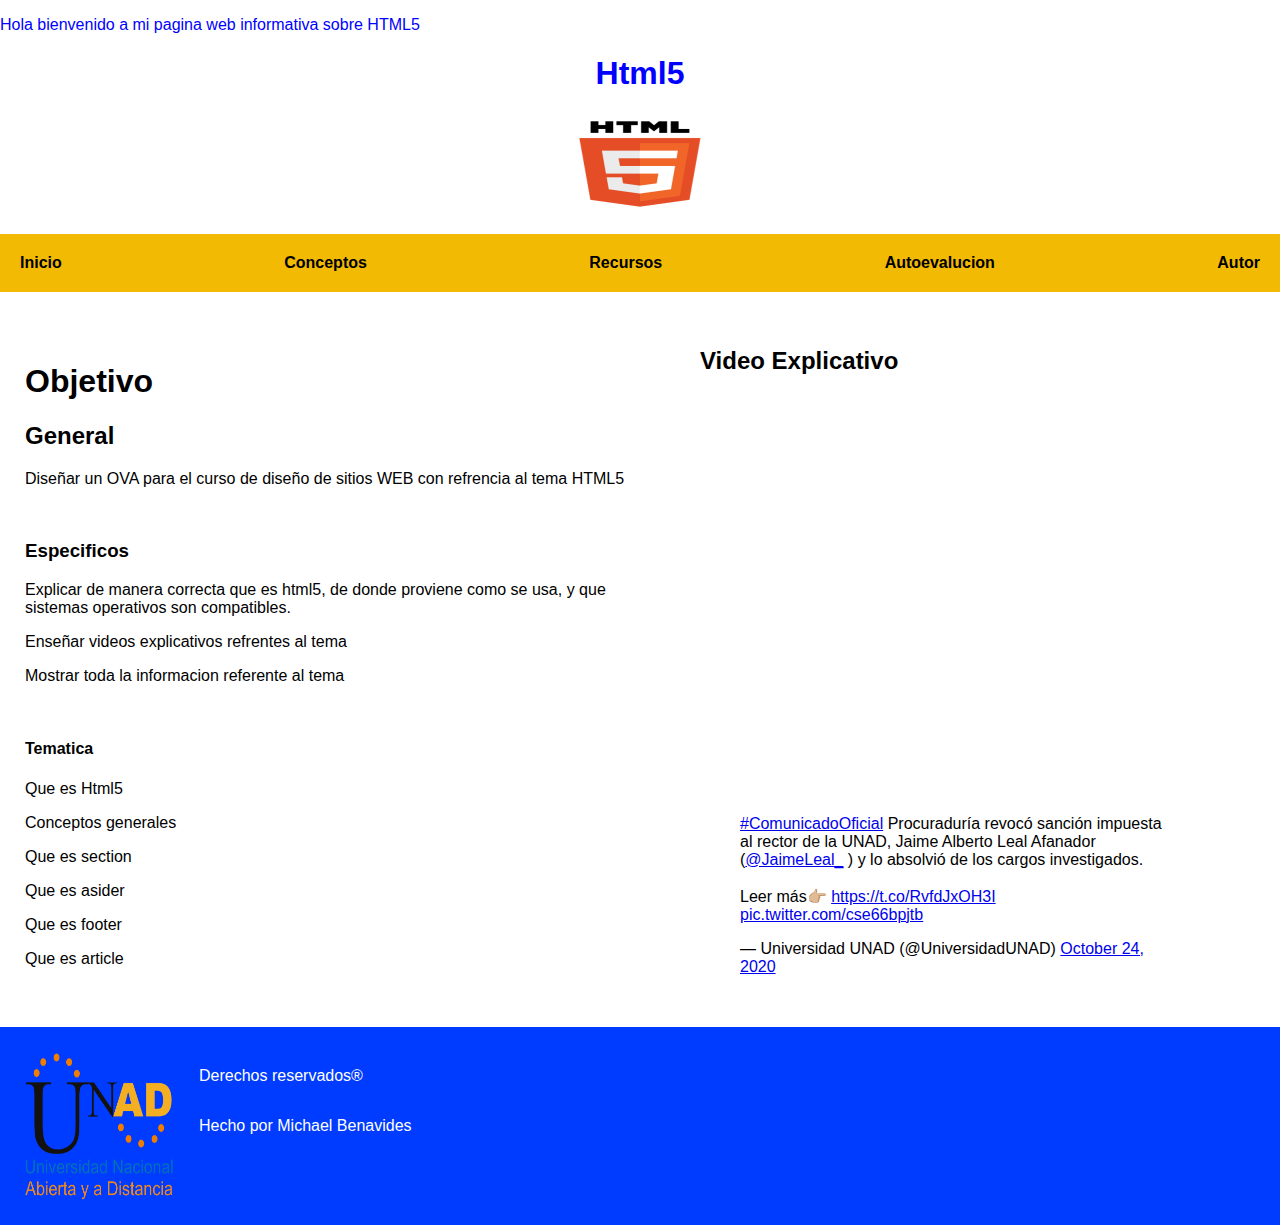
<file: index.html>
<!doctype html>
<html lang="en">

  <head>

     <meta charset="utf-8">

     <meta name="viewport" content="width=device-width,initial-scale=1.0">

     <title> DISEÑO WEB HTML5 </title >

    <link href="estilos.css" rel="stylesheet">

  </head>

   <body>

     <p class="bienvenido">Hola bienvenido a mi pagina web informativa sobre HTML5</p>

     <body bgcolor="#ffffff">



     </body>

     <center>

        <h1 style="color:blue;">Html5</h1>

        <img class="html5"src="logo.png" width="200" height="100">

     </center>

     <div class="menu">

        <ul>

           <a href="index.html">Inicio</a>

           <a href="concepto1.html">Conceptos</a>

           <a href="recurso1.html">Recursos</a>

           <a href="autoevaluacion1.html">Autoevalucion</a>

           <a href="autor.html">Autor</a>

       </ul>

    </div>

     <h2 class="inicio"></h2>

     <div class="body-container">

        <div class="columns">

           <p>

              <h1>Objetivo</h1>

           </p>

           <h2>General</h2>

           <p>Diseñar un OVA para el curso de diseño de sitios WEB con refrencia al tema HTML5</p>

           <br>

           <h3>Especificos</h3>

           <p>Explicar de manera correcta que es html5, de donde proviene
            como se usa, y que sistemas operativos son compatibles.</p>

            <p>Enseñar videos explicativos refrentes al tema</p>

            <p>Mostrar toda la informacion referente al tema</p>

            <br>

            <h4>Tematica</h4>

            <p>Que es Html5</p>

            <p>Conceptos generales</p>

            <p>Que es section</p>

            <p>Que es asider</p>

            <p>Que es footer</p>

            <p>Que es article</p>

            <br>
        </div>

        <div class="media-container">

           <left>

              <h2>Video Explicativo</h2>

              <iframe width="500" height="400" src="https://www.youtube.com/embed/kN1XP-Bef7w" frameborder="0" allow="accelerometer; autoplay; clipboard-write; encrypted-media; gyroscope; picture-in-picture" allowfullscreen></iframe>

           </left>

              <aside>

               <blockquote class="twitter-tweet"><p lang="es" dir="ltr">

                  <a href="https://twitter.com/hashtag/ComunicadoOficial?src=hash&amp;ref_src=twsrc%5Etfw">#ComunicadoOficial</a> 
                  Procuraduría revocó sanción impuesta al rector de la UNAD, Jaime Alberto Leal Afanador 
                  (<a href="https://twitter.com/JaimeLeal_?ref_src=twsrc%5Etfw">@JaimeLeal_</a> ) 
                  y lo absolvió de los cargos investigados.<br><br>Leer más👉🏼 
                  <a href="https://t.co/RvfdJxOH3I">https://t.co/RvfdJxOH3I</a> 
                  <a href="https://t.co/cse66bpjtb">pic.twitter.com/cse66bpjtb</a>
                 </p>&mdash; Universidad UNAD (@UniversidadUNAD) 
                 <a href="https://twitter.com/UniversidadUNAD/status/1320010854277042176?ref_src=twsrc%5Etfw">October 24, 2020</a>
               </blockquote> <script async src="https://platform.twitter.com/widgets.js" charset="utf-8"></script>

              </aside>
           
        </div>

     </div>

     <footer>

        <img src="logounad.png" alt="logo de la unad" width="150" height="150">

        <div class="footer-text">

          <p>Derechos reservados®</p>

          <p>Hecho por Michael Benavides</p>

        </div>

     </footer>

   </body>

</html>
</file>
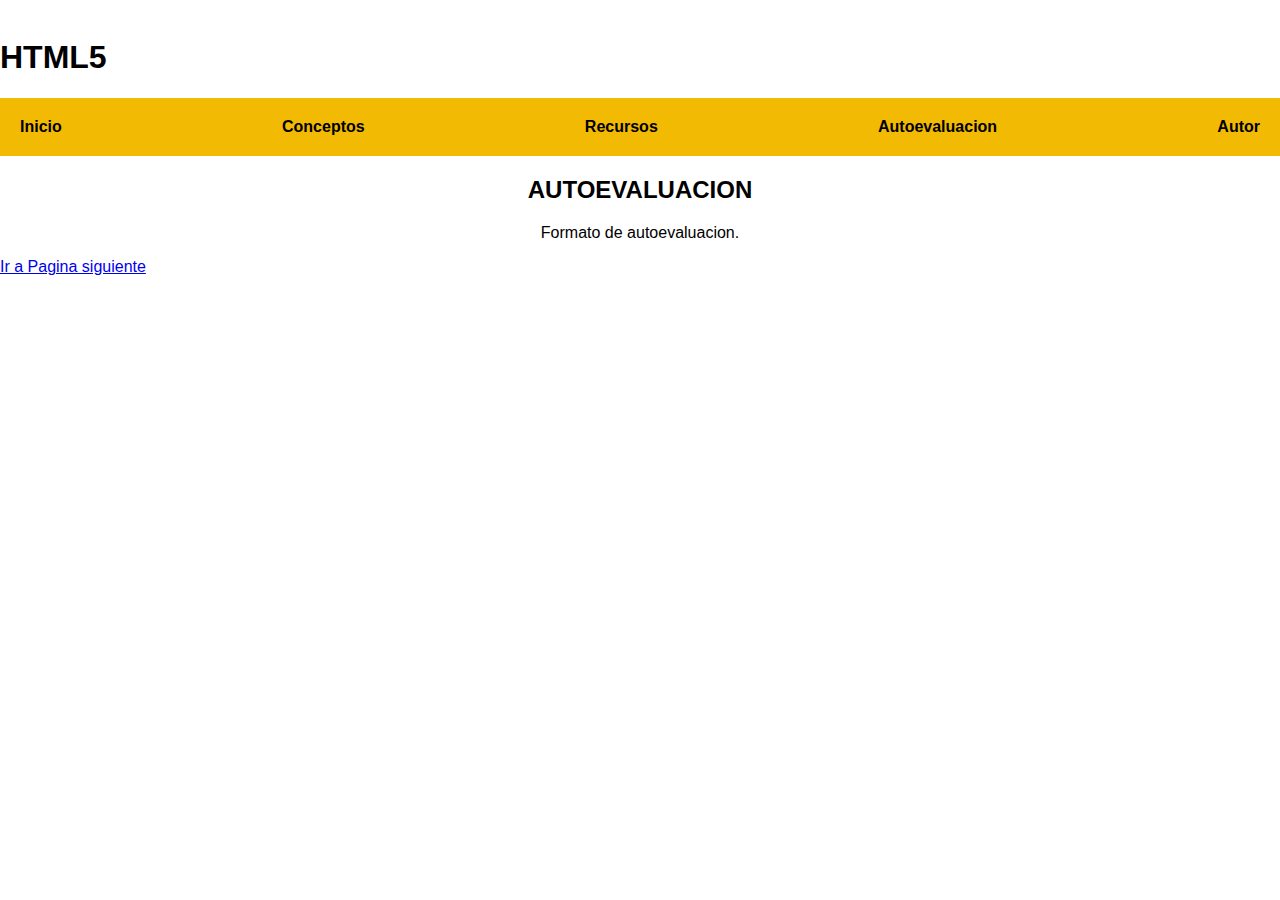
<file: autoevalucion1.html>
<!DOCTYPE html>
<html lang="en">
<head>
    <meta charset="UTF-8">
    <meta name="viewport" content="width=device-width, initial-scale=1.0">
    <title>Document</title>
    <br>
    <link href="estilos.css" rel="stylesheet">
</head>
<body>
    <body class="conceptos-uno-contenido" bgcolor="#ffffff">
    

        <h1 class="Titulo"> HTML5</h1>
    
    
        <div class="menu">
            
            <ul>
              <a href="inicio.html">Inicio</a> 
    
              <a href="concepto1.html">Conceptos</a>
    
              <a href="recurso1.html"> Recursos</a> 
    
              <a href="autoevaluacion1.html">Autoevaluacion</a>
    
              <a href="autor.html"> Autor</a>
            </ul>
    
        </div >
        <center> <h2 >AUTOEVALUACION</h2> </center>
        <body bgcolor="#ffffff">
            <center>
                <p>
                    Formato de autoevaluacion.
                </p>
            </center>
    </body> 
    <a href="autoevalucion2.html">  Ir a Pagina siguiente</a>    
</body>
</html>
</file>
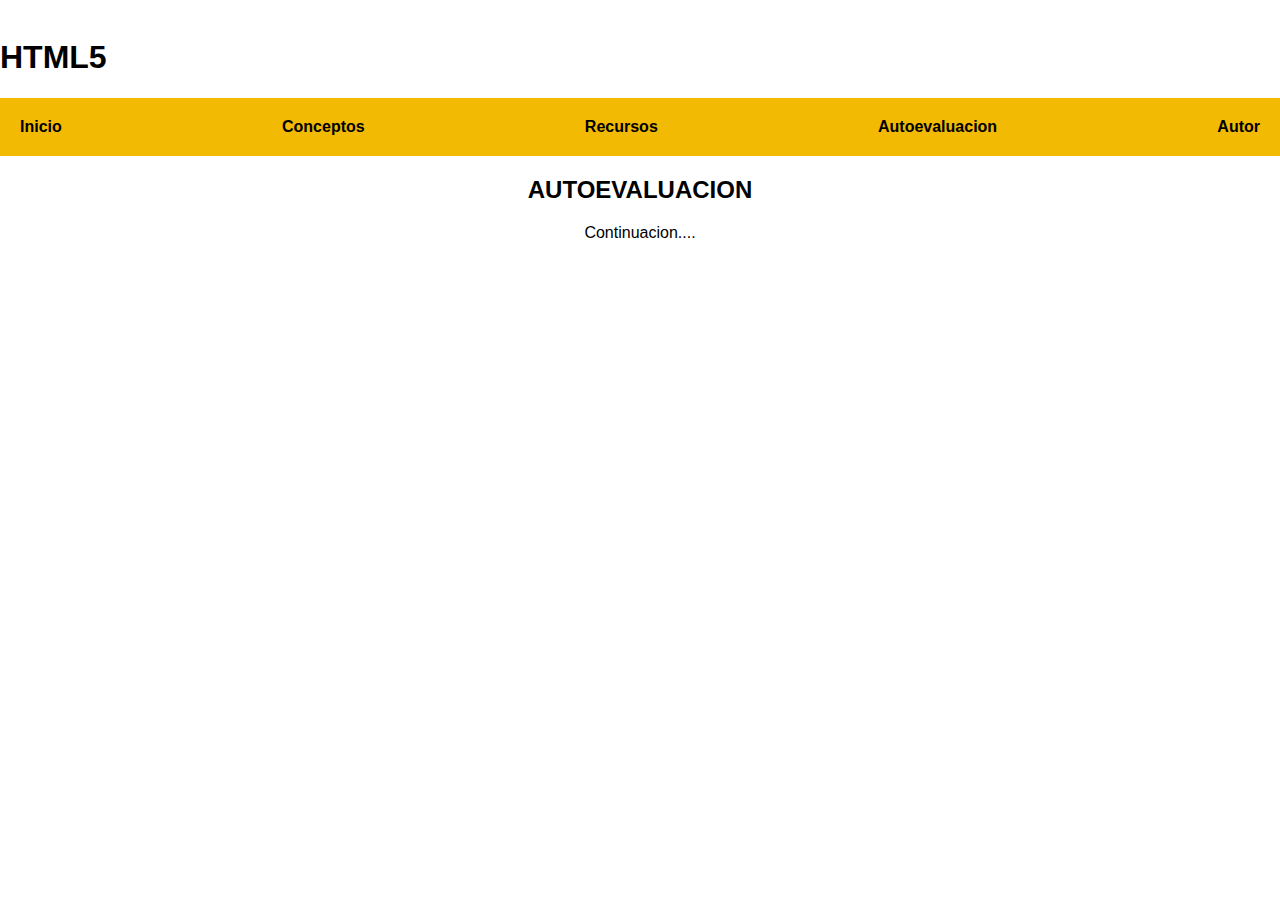
<file: autoevalucion2.html>
<!DOCTYPE html>
<html lang="en">
<head>
    <meta charset="UTF-8">
    <meta name="viewport" content="width=device-width, initial-scale=1.0">
    <title>Document</title>
    <br>
    <link href="estilos.css" rel="stylesheet">
</head>
<body>
    <body class="conceptos-uno-contenido" bgcolor="#ffffff">
    

        <h1 class="Titulo"> HTML5</h1>
    
    
        <div class="menu">
            
            <ul>
              <a href="inicio.html">Inicio</a> 
    
              <a href="concepto1.html">Conceptos</a>
    
              <a href="recurso1.html"> Recursos</a> 
    
              <a href="autoevaluacion1.html">Autoevaluacion</a>
    
             <a href="autor.html"> Autor</a>
            </ul>
    
        </div >
        <center> <h2 >AUTOEVALUACION</h2> </center>
        <body bgcolor="#ffffff">
            <center>
                <p>
                    Continuacion....
                </p>
            </center>
    </body>     
</body>
</html>
</file>
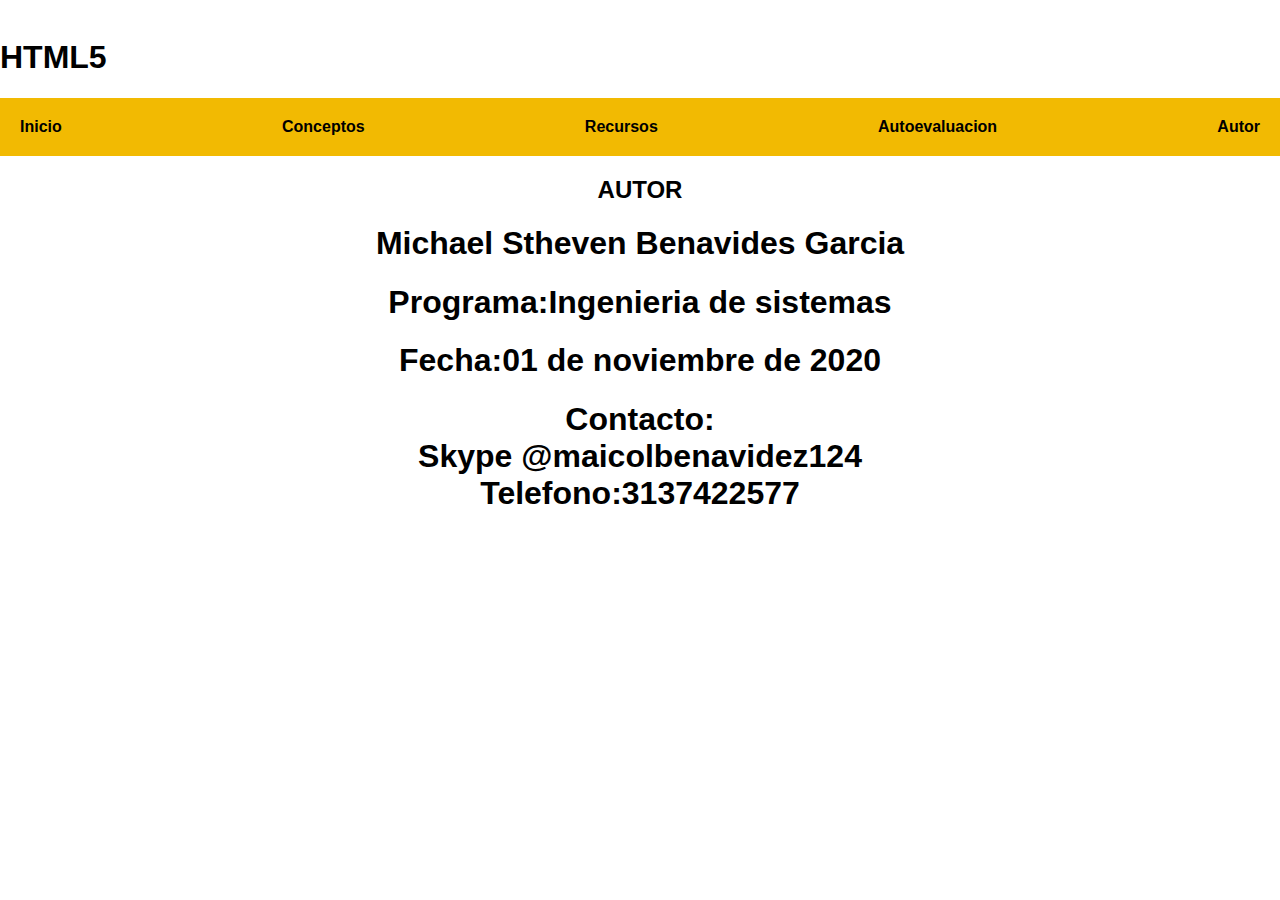
<file: autor.html>
<!DOCTYPE html>
<html lang="en">
<head>
    <meta charset="UTF-8">
    <meta name="viewport" content="width=device-width, initial-scale=1.0">
    <title>Document</title>
    <br>
    <link href="estilos.css" rel="stylesheet">
</head>
<body>

    <h1 class="Titulo"> HTML5</h1>

    <div class="menu">
        <ul>
        
         <a href="inicio.html">Inicio</a> 

         <a href="concepto1.html">Conceptos</a>
 
         <a href="recurso1.html"> Recursos</a> 

         <a href="autoevalucion1.html">Autoevaluacion</a>

         <a href="autor.html"> Autor</a>
        </ul>

    </div >
   <center> <h2 >AUTOR</h2> </center>
   <body bgcolor="#ffffff">
    
    <center>
       <H1>Michael Stheven Benavides Garcia </H1> 
       <H1>Programa:Ingenieria de sistemas</H1> 
       <H1>Fecha:01 de noviembre de 2020</H1> 
       <H1>Contacto:
       <br>
        Skype @maicolbenavidez124 
        <br>
        Telefono:3137422577
       </H1>

    </center>

  </H1> 

  <center>     
    
  </center>



  
</body>
</html>
</file>
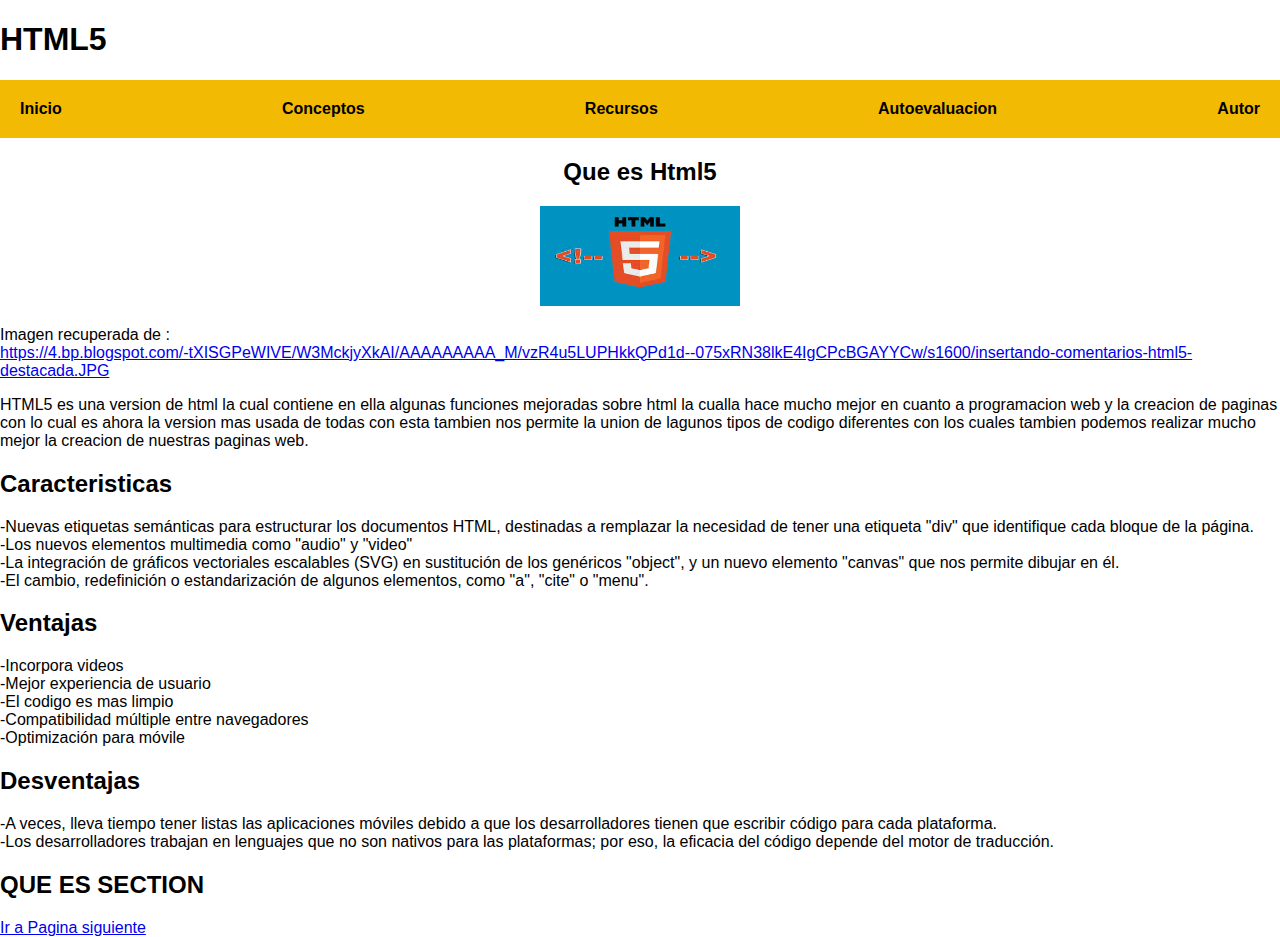
<file: concepto1.html>
<!DOCTYPE html>
<html lang="en">
<head>
    <meta charset="UTF-8">
    <meta name="viewport" content="width=device-width, initial-scale=1.0">
    <title>Document</title>
    <link href="estilos.css" rel="stylesheet">
    
</head>
<body class="conceptos-uno-contenido" bgcolor="#ffffff">
    

    <h1 class="Titulo"> HTML5</h1>


    <div class="menu">
        
        <ul>
          <a href="index.html">Inicio</a> 

          <a href="concepto1.html">Conceptos</a>

          <a href="recurso1.html"> Recursos</a> 

          <a href="autoevaluacion1.html">Autoevaluacion</a>

          <a href="autor.html"> Autor</a>
        </ul>

    </div >

    
  <center>  <h2 >Que es Html5</h2>  
  <img src="h5.jfif"  width="200"  height="100">  </center>
   <p>
    Imagen recuperada de :
    <br>
  <a href="https://4.bp.blogspot.com/-tXISGPeWIVE/W3MckjyXkAI/AAAAAAAAA_M/vzR4u5LUPHkkQPd1d--075xRN38lkE4IgCPcBGAYYCw/s1600/insertando-comentarios-html5-destacada.JPG" target="_blank">
    https://4.bp.blogspot.com/-tXISGPeWIVE/W3MckjyXkAI/AAAAAAAAA_M/vzR4u5LUPHkkQPd1d--075xRN38lkE4IgCPcBGAYYCw/s1600/insertando-comentarios-html5-destacada.JPG</a> 

  </p>

 <p>
    HTML5 es una version de html la cual contiene en ella algunas funciones mejoradas 
    sobre html la cualla hace mucho mejor en cuanto a programacion web y la creacion
    de paginas con lo cual es ahora la version mas usada de todas con esta tambien
    nos permite la union de lagunos tipos de codigo diferentes con los cuales
    tambien podemos realizar mucho mejor la creacion de nuestras paginas web.
 </p>
 <h2 class=>Caracteristicas</h2>
 <p>
    -Nuevas etiquetas semánticas para estructurar los documentos HTML, destinadas a 
    remplazar la necesidad de tener una etiqueta "div" que identifique cada bloque de la página.
    <br>
    -Los nuevos elementos multimedia como "audio" y "video"
    <br>
    -La integración de gráficos vectoriales escalables (SVG) en sustitución de los genéricos 
    "object", y un nuevo elemento "canvas" que nos permite dibujar en él.
    <br>
    -El cambio, redefinición o estandarización de algunos elementos, como "a", "cite" o "menu".
 </p>
 <h2>Ventajas</h2>
 <p>
    -Incorpora videos
    <br>
    -Mejor experiencia de usuario
    <br>
    -El codigo es mas limpio
    <br>
    -Compatibilidad múltiple entre navegadores
    <br>
    -Optimización para móvile
 </p>
 <h2>Desventajas</h2>
 <p>
    -A veces, lleva tiempo tener listas 
    las aplicaciones móviles debido a que los 
    desarrolladores tienen que escribir código para cada plataforma.
    <br>
    -Los desarrolladores trabajan en lenguajes que no son nativos 
    para las plataformas; por eso, la eficacia del código depende del motor de traducción.
 </p>
</body>



<H2>QUE ES SECTION</H2>
<a href="concepto2.html">  Ir a Pagina siguiente</a>
<br>






</html>
</file>
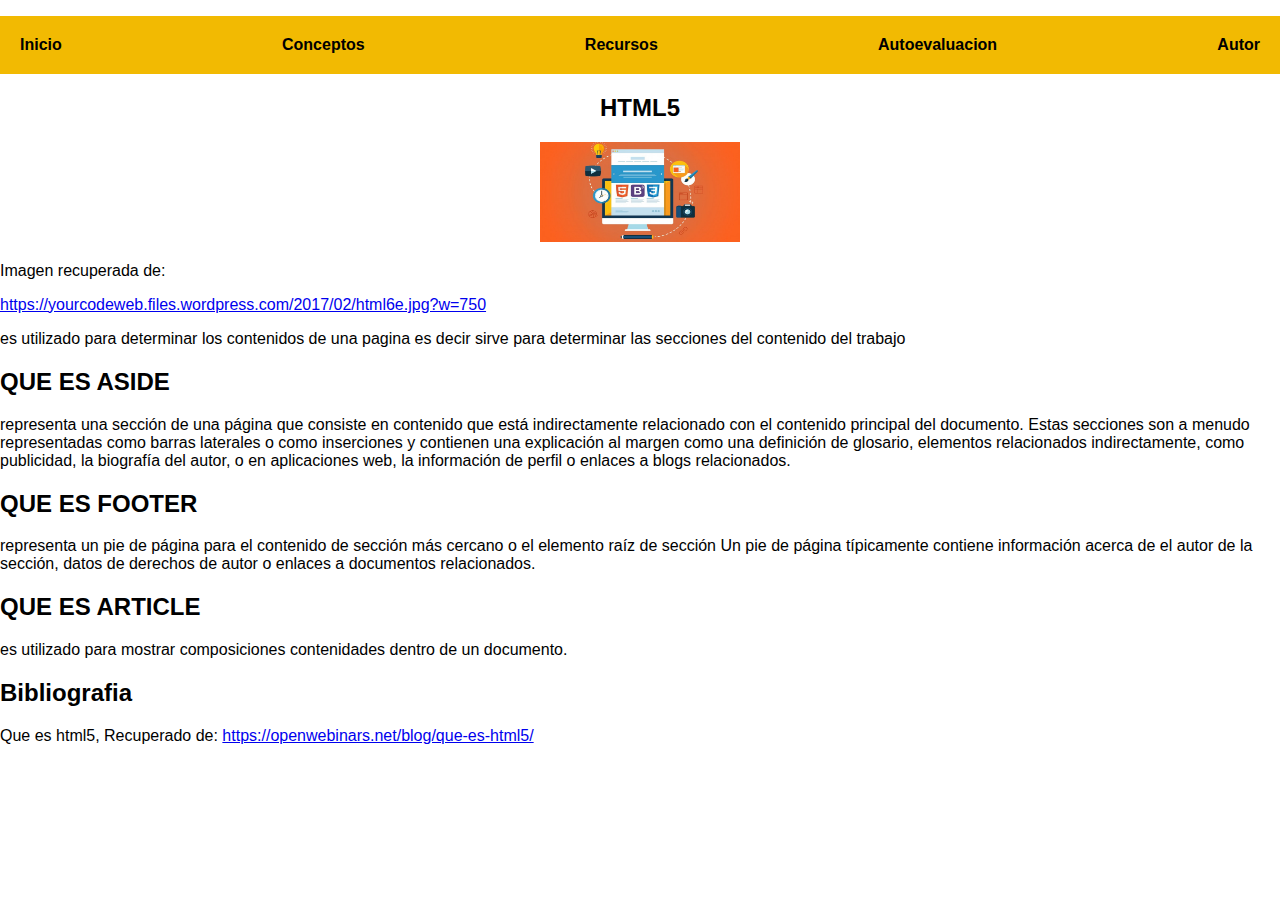
<file: concepto2.html>
<!DOCTYPE html>
<html lang="en">
<head>
    <meta charset="UTF-8">
    <meta name="viewport" content="width=device-width, initial-scale=1.0">
    <title>Document</title>
    <link href="estilos.css" rel="stylesheet">
</head>
<body>
    <div class="menu">
        <ul>
        
         <a href="index.html">Inicio</a> 

         <a href="concepto1.html">Conceptos</a>

         <a href="recurso1.html"> Recursos</a> 

         <a href="autoevaluacion1.html">Autoevaluacion</a>

         <a href="autor.html"> Autor</a>
        </ul>

    </div >

   <center><h2>HTML5</h2>
    <img src="h6.jpg"  width="200"  height="100">  </center>
    <p>Imagen recuperada de:</p>
    <a href="https://yourcodeweb.files.wordpress.com/2017/02/html6e.jpg?w=750" target="_blank">
        https://yourcodeweb.files.wordpress.com/2017/02/html6e.jpg?w=750
    </a> 



    <p>
        
        es utilizado para determinar los contenidos de una pagina es decir sirve
        para determinar las secciones del contenido del trabajo

      
    </p>
   <h2>QUE ES ASIDE</h2>
    <p>
      representa una sección de una página que consiste en contenido que está indirectamente
      relacionado con el contenido principal del documento. Estas secciones son a menudo representadas
      como barras laterales o como inserciones y contienen una explicación al margen como una definición 
      de glosario, elementos relacionados indirectamente, como publicidad, la biografía del autor, o en 
      aplicaciones web, la información de perfil o enlaces a blogs relacionados.
    </p>
    <h2>QUE ES FOOTER</h2>
    <p>
        representa un pie de página para el contenido de sección más cercano o el elemento  
        raíz de sección Un pie de página típicamente contiene información acerca de el autor de 
        la sección, datos de derechos de autor o enlaces a documentos relacionados.
    </p>
    <h2>QUE ES ARTICLE </h2>
    <p>
      es utilizado para mostrar composiciones contenidades dentro de un documento.
   </p>
   <h2>Bibliografia</h2>
   <p>
       Que es html5, Recuperado de: <a href="https://openwebinars.net/blog/que-es-html5/" target="black">
        https://openwebinars.net/blog/que-es-html5/</a>
   </p>

</body>
</html>
</file>
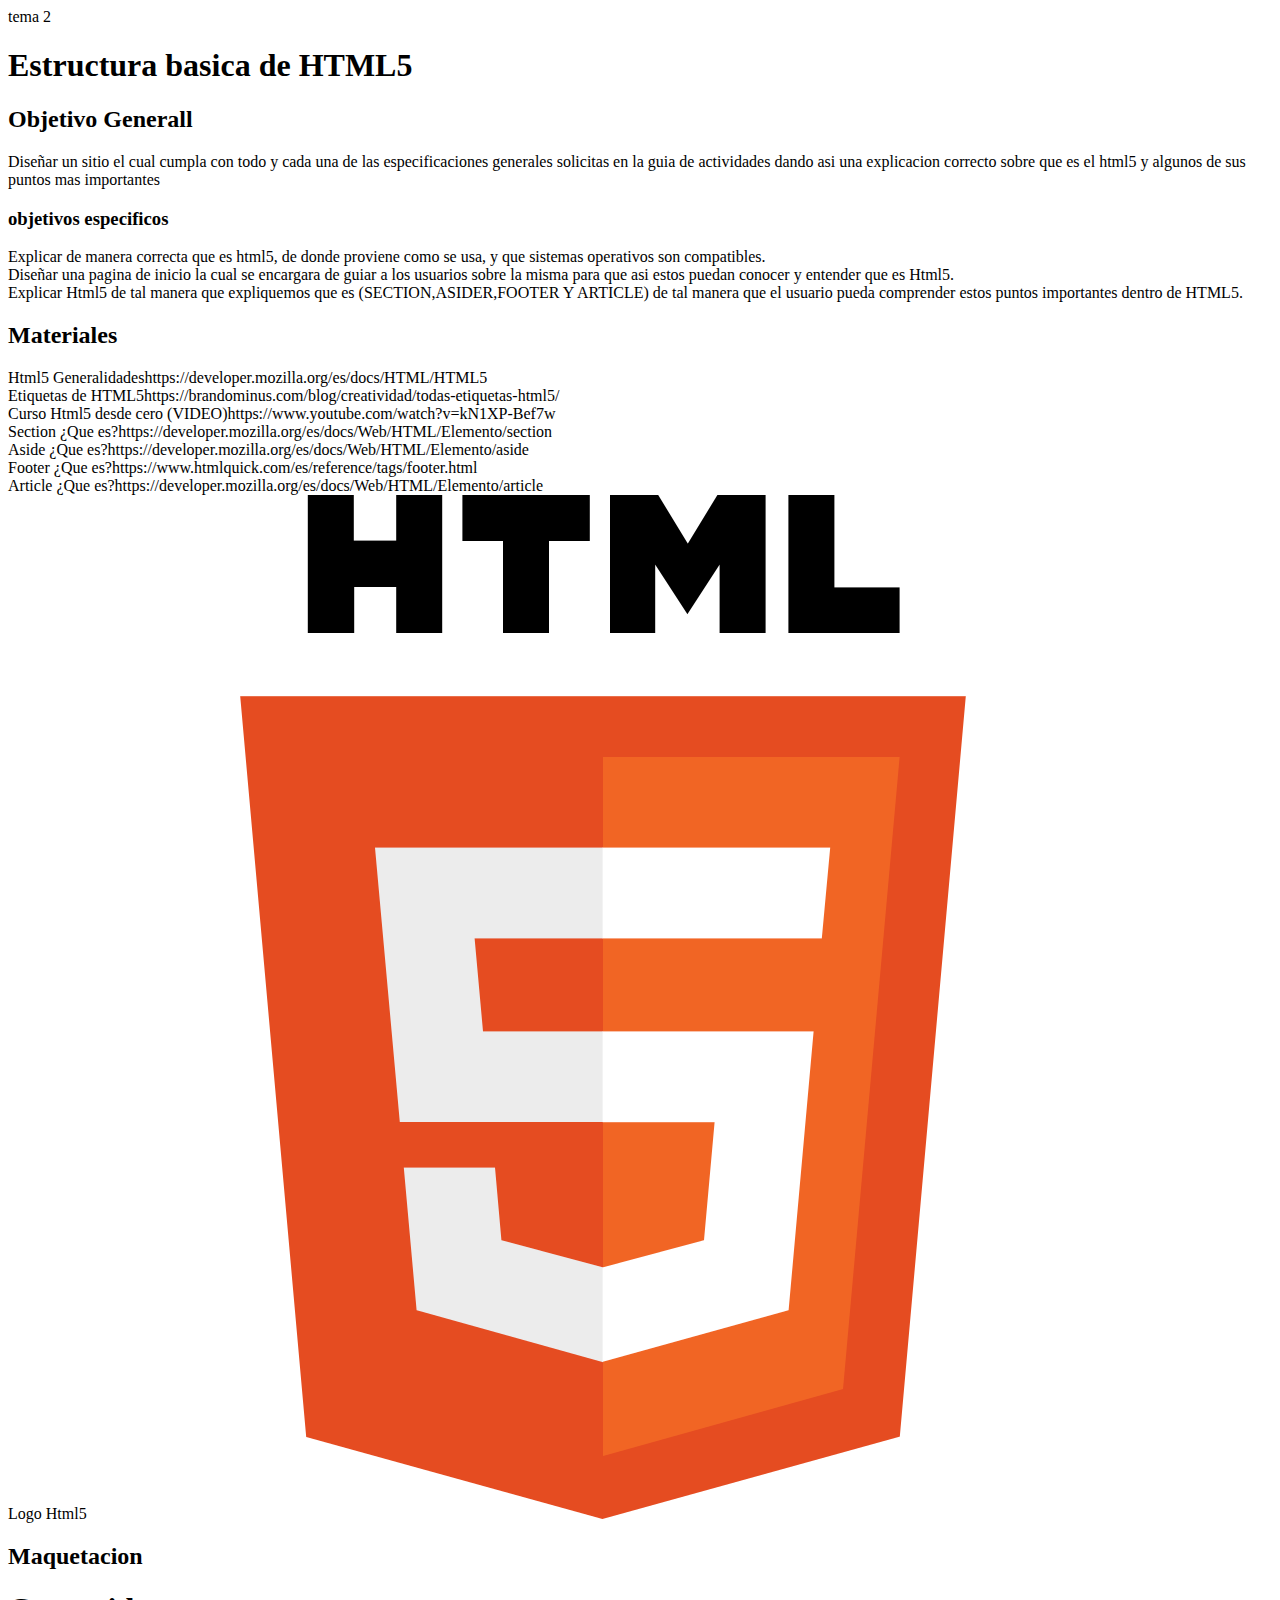
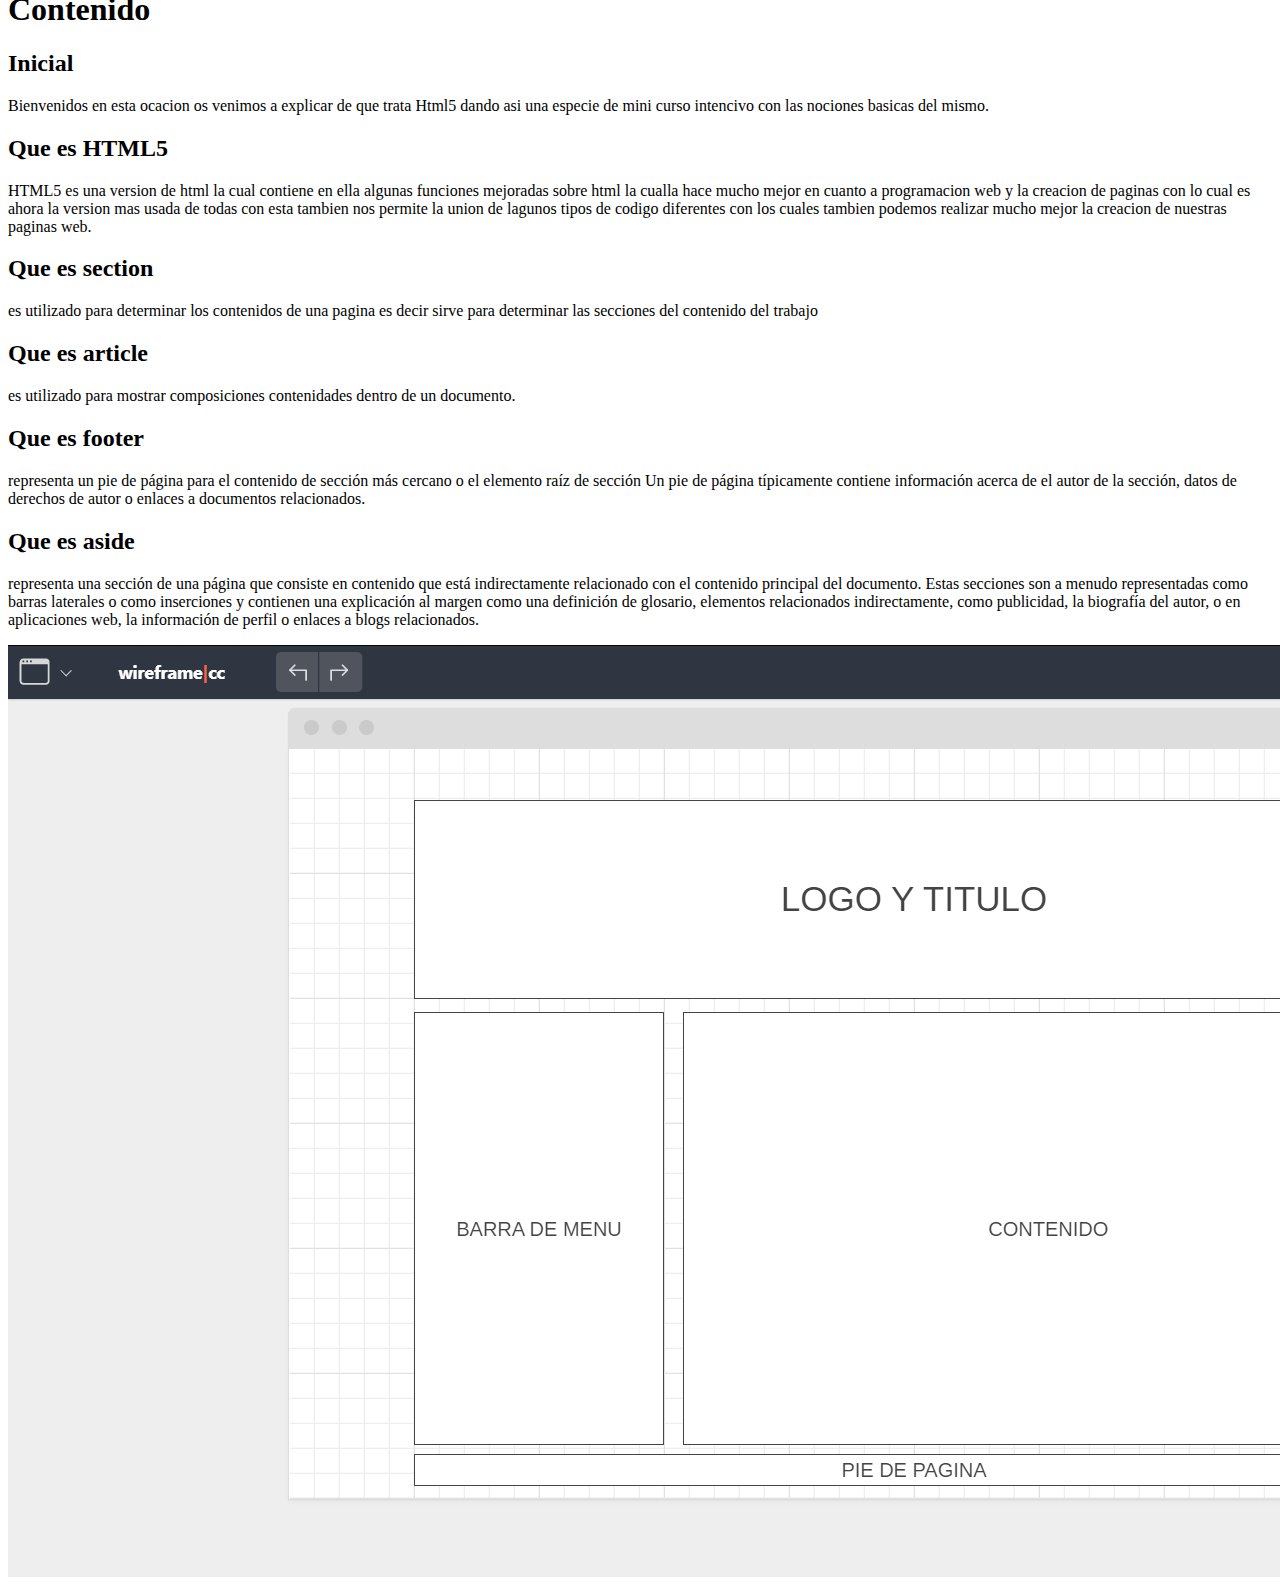
<file: planning.html>
<!doctype html>
<html lang="en">
    <head>
        <meta charset="utf-8">
        <tittle>tema 2</tittle>

    </head>

    <body>

        <h1>Estructura basica de HTML5</h1>
         <!--Objetivo General-->
          <h2>Objetivo Generall</h2>
            <p>Diseñar un sitio el cual cumpla con todo y cada una 
               de las especificaciones generales solicitas en la guia 
               de actividades dando asi una explicacion correcto sobre 
               que es el html5 y algunos de sus puntos mas importantes</p>

             <h3>objetivos especificos</h3>
              <u1>
                   <li>Explicar de manera correcta que es html5, de donde proviene
                       como se usa, y que sistemas operativos son compatibles.
                   </li>
                   <li>Diseñar una pagina de inicio la cual se encargara de guiar
                       a los usuarios sobre la misma para que asi estos puedan
                       conocer y entender que es Html5.
                   </li>
                   <li>Explicar Html5 de tal manera que expliquemos que es 
                       (SECTION,ASIDER,FOOTER Y ARTICLE)
                       de tal manera que el usuario pueda comprender estos 
                       puntos importantes dentro de HTML5.
                   </li>
              </u1>
           <h2>Materiales</h2>
              <li>Html5 Generalidades<a>https://developer.mozilla.org/es/docs/HTML/HTML5</a></li>
              <li>Etiquetas de HTML5<a>https://brandominus.com/blog/creatividad/todas-etiquetas-html5/</a></li>
              <li>Curso Html5 desde cero (VIDEO)<a>https://www.youtube.com/watch?v=kN1XP-Bef7w</a></li>
              <li>Section ¿Que es?<a>https://developer.mozilla.org/es/docs/Web/HTML/Elemento/section</a></li>
              <li>Aside ¿Que es?<a>https://developer.mozilla.org/es/docs/Web/HTML/Elemento/aside</a></li>
              <li>Footer ¿Que es?<a>https://www.htmlquick.com/es/reference/tags/footer.html</a></li>
              <li>Article ¿Que es?<a>https://developer.mozilla.org/es/docs/Web/HTML/Elemento/article</a></li>
              <li>Logo Html5 <img src="html5.png" alt="html5"></li>
            <h2>Maquetacion</h2>

              <h1>Contenido</h1>
                 <h2><b>Inicial</b></h2>
                     <p>Bienvenidos en esta ocacion os venimos a explicar de que trata Html5 dando asi una
                         especie de mini curso intencivo con las nociones basicas del mismo.
                     </p>
                   <h2><b>Que es HTML5</b></h2>
                     <p>HTML5 es una version de html la cual contiene en ella algunas funciones mejoradas 
                         sobre html la cualla hace mucho mejor en cuanto a programacion web y la creacion
                         de paginas con lo cual es ahora la version mas usada de todas con esta tambien
                         nos permite la union de lagunos tipos de codigo diferentes con los cuales
                         tambien podemos realizar mucho mejor la creacion de nuestras paginas web.</p>
                    <h2><b>Que es section</b></h2>
                       <p>es utilizado para determinar los contenidos de una pagina es decir sirve
                           para determinar las secciones del contenido del trabajo
                       </p>
                    <h2><b>Que es article</b></h2>
                       <p>es utilizado para mostrar composiciones contenidades dentro de un documento.</p>
                    <h2><b>Que es footer</b></h2>
                       <p> representa un pie de página para el contenido de sección más cercano o el elemento  
                           raíz de sección Un pie de página típicamente contiene información acerca de el autor de 
                           la sección, datos de derechos de autor o enlaces a documentos relacionados.   </p>
                    <h2><b>Que es aside</b></h2>
                       <p>  representa una sección de una página que consiste en contenido que está indirectamente
                            relacionado con el contenido principal del documento. Estas secciones son a menudo representadas
                            como barras laterales o como inserciones y contienen una explicación al margen como una definición 
                            de glosario, elementos relacionados indirectamente, como publicidad, la biografía del autor, o en 
                            aplicaciones web, la información de perfil o enlaces a blogs relacionados.  </p>
            <img src="maquetacion.png" alt="maquetacion">
    </body>
</html>
</file>
<file: estilos.css>
body {
    font-family: Arial, Helvetica, sans-serif;
    margin: 0;
    padding: 0;
    background:  #ffffff
}
.html5 {
    border-radius: 15px;
    

}
.menu ul{
padding: 20px;
background-color: #f2ba02;
text-decoration: none;
display: flex;
justify-content: space-between;
}

.menu ul a {
    font-family: Arial, Helvetica, sans-serif;
    color: black;
    text-decoration: none;
    font-weight: 600;
}

.menu ul a:hover {
    background: #db7515;
    color: white;
}
.colums{
    text-indent: 40px;
    font-size: 20px;
    
}
.inicio{
    font-size: 30px;
    text-indent: 40px;
}
.bienvenido{
    color: blue;
}

.body-container {
    display: flex;
}

.columns {
    width:50%;
    margin: 25px;
}

.media-container {
    width:40%;
    padding: 10px;
}

footer {
    display: flex;
    justify-content: flex-start;
    padding: 1.5em;
    background:  #003cff
}

.footer-text {
    color: white;
    display: flex;
    flex-direction: column;
    align-items: flex-start;
    margin-left: 25px;
}

.img-autor {
    width: 240px;
}
</file>
